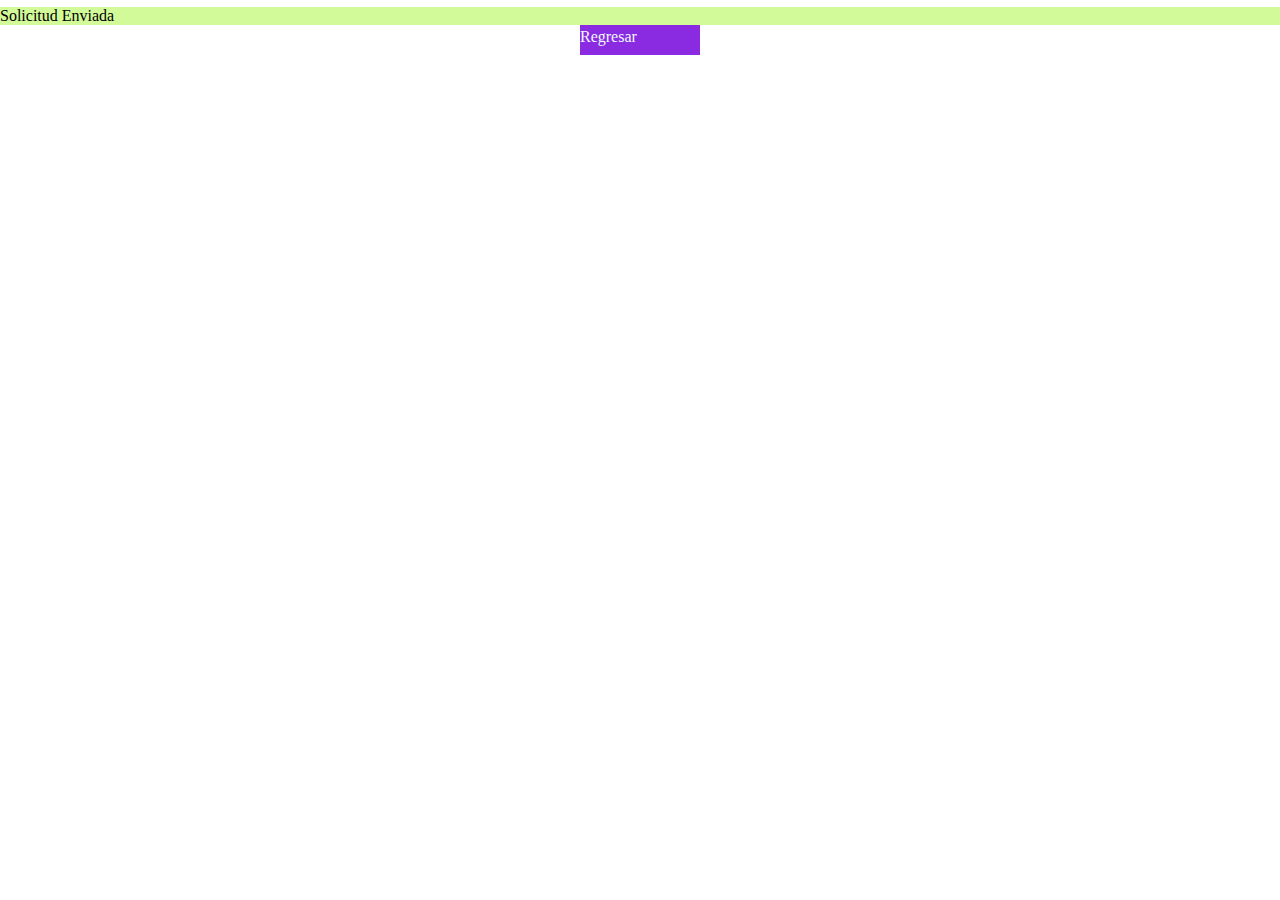
<file: thankyou.html>
<!DOCTYPE html>
<html lang="en">
<head>
    <meta charset="UTF-8">
    <meta http-equiv="X-UA-Compatible" content="IE=edge">
    <meta name="viewport" content="width=device-width, initial-scale=1.0">

    <link rel="stylesheet" href="css/styles.css">
    <link rel="stylesheet" href="css/framework.css">

    <title>thanks</title>
</head>
<body>
    
    <div class="success">Solicitud Enviada</div>

    <ul class="links">
        <li>
            <a href="index.html">Regresar</a>
        </li>
    </ul>

</body>
</html>
</file>
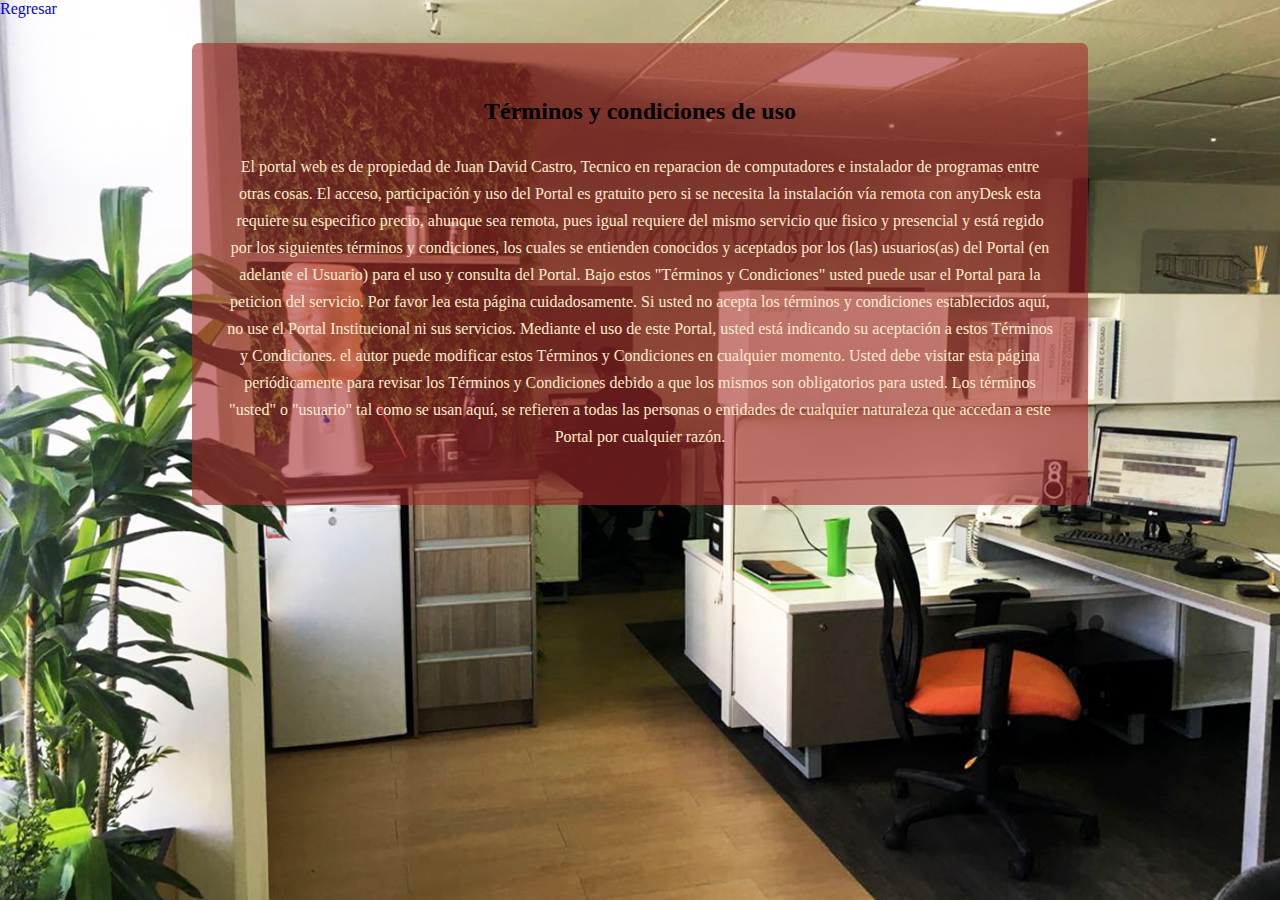
<file: public/terms.html>
<!DOCTYPE html>
<html lang="en">
<head>
    <meta charset="UTF-8">
    <meta name="viewport" content="width=device-width, initial-scale=1.0">
    <meta http-equiv="X-UA-Compatible" content="IE=edge">
    
    <link rel="stylesheet" href="../css/styles.css">
    <link rel="stylesheet" href="../css/framework.css">

    <title>Terminos</title>
</head>
<body class="cuerpo_terminos">

    <div>

        <div class="regresar">
            <a href="../index.html">Regresar</a>
        </div>
    
        <section class="seccion__terminos">

            <h2>
                Términos y condiciones de uso
            </h2>
    
            <p>
                El portal web es de propiedad de Juan David Castro, Tecnico en reparacion de computadores e instalador de programas entre otras cosas. El acceso, participación y uso del Portal es gratuito pero si se necesita la instalación vía remota con anyDesk esta requiere su especifico precio, ahunque sea remota, pues igual requiere del mismo servicio que fisico y presencial y está regido por los siguientes términos y condiciones, los cuales se entienden conocidos y aceptados por los (las) usuarios(as) del Portal (en adelante el Usuario) para el uso y consulta del Portal.
    
                Bajo estos "Términos y Condiciones" usted puede usar el Portal para la peticion del servicio. Por favor lea esta página cuidadosamente. Si usted no acepta los términos y condiciones establecidos aquí, no use el Portal Institucional ni sus servicios. Mediante el uso de este Portal, usted está indicando su aceptación a estos Términos y Condiciones. el autor puede modificar estos Términos y Condiciones en cualquier momento. Usted debe visitar esta página periódicamente para revisar los Términos y Condiciones debido a que los mismos son obligatorios para usted. Los términos "usted" o "usuario" tal como se usan aquí, se refieren a todas las personas  o entidades de cualquier naturaleza que accedan a este Portal por cualquier razón.
            </p>
        </section>

    </div>

</body>
</html>
</file>
<file: css/styles.css>
body {
  display: flex;
  flex-flow: column wrap;
  justify-content: center;
}

.fondo {
  background-image: url(../img/mur.jpg);
  background-size: 100% 100vh;
  background-attachment: fixed;
  font-family: var(--fuente);
	font-size: 18px;
  background-color: black;
  display: flex;
  flex-flow: column wrap;
  justify-content: center;
  align-items: center;
}

header {
  font-size: 17px;
  margin-top: 70px;
  width: 85%;
  height: 120px;
  background-color: rgb(12, 12, 12);
  position: sticky;
  top: 0px;
  background-image: url(../img/oficina.jpg);
  background-size: cover;
  background-position: right;
  color: rgb(231, 225, 225);
  text-shadow: 3px 5px 3px rgb(5, 5, 5);
  border-radius: 13px;
  border: 5px solid slategray;
  box-shadow: 2px 4px 30px 5px rgb(247, 244, 244);
  display: flex;
  flex-flow: column wrap;
  align-items: center;
}


.instalacion_programas {
  margin-top: 23px;
  margin-bottom: 22px;
  background-image: url(../img/metal.jpg);
  background-size: cover;
  background-attachment: fixed;
  border-radius: 13px;
  border-top: 5px solid rgb(253, 251, 251);
}

.programas {
  display: flex;
  flex-flow: column wrap;
  justify-content: center;
  align-items: center;
  text-align: center;
}

.vistas {
 align-self: center;
 height: 700px;
 width: 97%;
 min-width: 150px;
 margin-top: 35px;
 margin-bottom: 27px;
 padding: 7px;
 border-radius: 7px;
 text-align: center;
 border: 5px solid rgb(3, 3, 3);
 box-shadow: 1px 2px 9px 3px rgb(247, 244, 244);
}

.vista img {
  height: 40%;
  width: 100%;
  margin-top: 7px;
  object-fit: cover;
  border: 5px solid rgb(170, 136, 136);
}

.vistas p {
  padding: 50px 20px;
  margin-top: 10px;
  background-color: rgba(32, 30, 30, 0.85);
  border-radius: 13px;
  height: 45%;
}

.vistas h3 {
  margin-top: 7px;
  text-shadow: 1px 1px 0 rgb(241, 238, 238);
}

.wilcom {
  background-color: rgba(116, 107, 245, 0.95);
}
.wilcom p {
  color: rgb(116, 107, 245);
}
.illustrator {
  background-color: rgba(82, 81, 87, 0.95);
}
.illustrator p {
  color: rgb(124, 119, 129);
}
.optitex {
  background-color: rgba(145, 111, 112, 0.95);
}
.optitex p {
  color: rgb(145, 111, 112);
}
.celulares {
  background-color: rgba(7, 6, 31, 0.95);
}
.celulares p {
  color: blueviolet;
}

footer {
  margin-top: 7px;
  margin-bottom: 5px;
}

.links {
  display: flex;
  align-items: center;
  justify-content: center;
} 

.links li {
  background-color: blueviolet;
  width: 120px;
  margin: 0px 4px;
  height: 30px;
}

.links li a {
  color: aliceblue;
  display: inline-block;
  align-self: center;
  padding: 3px 0px;
  text-align: center;
}

.informacion {
  width: 100%;
  display: flex;
  flex-flow: column wrap;
  align-items: center;
  justify-content: center;
  margin: 0px auto;
  text-align: center;
  background-color: rgb(14, 13, 13);
  background-image: url(../img/oficin.jpg);
  background-size: cover;
  background-attachment: fixed;
}

.info {
  width: 80%;
  background-color: rgba(165, 42, 42, 0.3);
  border-radius: 4px;
  padding: 7px;
  margin-bottom: 5rem;
}
.info h3 {
  color: rgb(243, 233, 233);
}
.info p {
  padding: 17px;
  color: rgb(224, 152, 152);
  text-shadow: 3px 3px 0 rgb(80, 30, 230);
}

.datos {
  width: 80%;
  margin-top: 3rem;
  margin-bottom: 35px;
  background-color: rgba(255, 250, 250, 0.5);
  padding: 30px 27px;
  border-radius: 7px;
}

.sociales {
  width: 80%;
  text-align: center;
  display: flex;
  flex-flow: column wrap;
  margin-bottom: 50px;
  background-color: rgba(26, 23, 23, 0.5);
  padding: 30px 7px;
  border-radius: 30px;
  transition: all cubic-bezier(0.215, 0.610, 0.355, 1) 1.1s;
}

.sociales h3 {
  margin-bottom: 35px;
}

.sociales__seccion {
  display: flex;
  flex-flow: row wrap;
  justify-content: space-around;
  gap: 7px;
}

.sociales__redes h5 {
  color: rgb(212, 189, 189);
}

.icon {
  width: 200px;
  height: 150px;
  cursor: pointer;
  border-radius: 30px;
  border: 3px solid greenyellow;
  transition: all cubic-bezier(0.215, 0.610, 0.355, 1) 1.1s;
}

.icon:hover {
  border: 7px solid rgb(12, 12, 12);
}

.sociales__redes:hover  .icon{
  transform: scale(1.3);
}

                                /* FORMULARIO */
.formularios {
  width: 100%;
  padding: 25px 0px;
  display: flex;
  flex-flow: column wrap;
  align-items: center;
  justify-content: center;
  margin: 0px auto;
}

.forma-1 {
  width: 80%;
  display: flex;
  flex-flow: row wrap;
  align-items: center;
  justify-content: space-around;
  background-image: url(../img/oficin.jpg);
  background-size: 100% 100%;
  background-attachment: fixed;
  padding: 35px 17px;
  border-radius: 7px;
  box-shadow: 2px 4px 30px 12px rgb(10, 10, 10);
}

.form {
  width: 60%;
  padding: 12px;
  background-color: rgba(56, 39, 180, 0.7);
  border-radius: 7px;
  border: 5px solid black;
}

.form__field {
  width: 100%;
  display: flex;
  justify-content: space-between;
  text-align: center;
  margin-bottom: 1rem;
}

.form__field label {
  display: block;
  font-weight: bold;
  text-align: left;
} 

.form__parrafo {
  width: 37%;
  color: rgb(0, 0, 0);
  padding: 23px 22px;
  align-self: center;
  border-radius: 7px;
  background-color: rgba(247, 244, 244, 0.4333);
  box-shadow: 2px 4px 30px 5px rgb(247, 244, 244);
}

.terminos {
  color: grey;
}

.cuerpo_terminos {
  background-color: rgb(124, 23, 23);
  background-image: url(../img/oficina.jpg);
  background-attachment: fixed;
  background-size: 100% 100vh;
} 

.seccion__terminos {
  margin: 25px auto;
  padding: 55px 35px;
  width: 70%;
  text-align: center;
  border-radius: 7px;
  background-color: rgba(165, 42, 42, 0.6);
}
.seccion__terminos h2 {
  margin-bottom: 27px;
}
.seccion__terminos p {
  color: blanchedalmond;
}

textarea {
  resize: vertical;
}
#status {
  width: 90%;
  max-width: 350px;
  text-align: center;
  padding: 10px;
  margin: 0 auto;
  border-radius: 8px;
}

#status.success{
  background-color: rgb(211, 250, 153);
  margin-top: 7px;
  animation: status 4s ease forwards;
}
.success{
  background-color: rgb(211, 250, 153);
  margin-top: 7px;
  animation: status 4s ease forwards;
}
#status.error{
  background-color: rgb(250, 1290, 92);
  margin-top: 7px;
  color: white;
  animation: status 4s ease forwards;
}
@keyframes status{
  0%{
    opacity: 1;
    pointer-events: all;
  }
  90%{
    opacity: 1;
    pointer-events: all;
  }
  100%{
    opacity: 0;
    pointer-events: none;
  }
}

                                  /* FIN DE FORMULARIO */

.bigger {
  transform: scale(2.0);
}

@media (min-width: 768px) {
  .programas {
    flex-flow: row wrap;
    gap: 7px;
    width: 100%;
    margin: 50px auto;
    padding: 23px 0px;
  }

  .vistas {
    width: 47%;
    min-height: 700px;
    height: 100%;
    max-height: 700px;
    display: flex;
    flex-flow: column wrap;
    justify-content: space-between;
  }

  .vista {
    height: 200px;
  }

  .vista img {
  height: 100%;
  width: 100%;
  object-fit: cover;
}

.vistas p {
  height: 40%;
  margin: auto 0px;
}

footer {
  width: 100%;
}
} 

@media (min-width: 1100px) {
  .vistas {
    width: 75%;
  }
  .form {
    width: 450px;
  }
}

@media (max-width: 710px) {
  .form__parrafo {
    width: 80%;
  }
  .form {
    width: 80%;
    margin-top: 13px;
  }

}
</file>
<file: css/framework.css>
/*! normalize.css v8.0.1 con modificaciones propias 2021 | MIT License | github.com/necolas/normalize.css */
*{margin:0;padding:0;box-sizing:border-box;list-style:none;text-decoration:none}html{line-height:1.15;-webkit-text-size-adjust:100%}main{display:block}h1{font-size:2em;margin:.67em 0}hr{box-sizing:content-box;height:0;overflow:visible}pre{font-family:monospace,monospace;font-size:1em}a{background-color:transparent}abbr[title]{border-bottom:none;text-decoration:underline;text-decoration:underline dotted}b,strong{font-weight:bolder}code,kbd,samp{font-family:monospace,monospace;font-size:1em}small{font-size:80%}sub,sup{font-size:75%;line-height:0;position:relative;vertical-align:baseline}sub{bottom:-.25em}sup{top:-.5em}img{border-style:none;max-width:100%}button,input,optgroup,select,textarea{font-family:inherit;font-size:100%;line-height:1.15;margin:0}button,input{overflow:visible}button,select{text-transform:none}[type=button],[type=reset],[type=submit],button{-webkit-appearance:button}[type=button]::-moz-focus-inner,[type=reset]::-moz-focus-inner,[type=submit]::-moz-focus-inner,button::-moz-focus-inner{border-style:none;padding:0}[type=button]:-moz-focusring,[type=reset]:-moz-focusring,[type=submit]:-moz-focusring,button:-moz-focusring{outline:1px dotted ButtonText}fieldset{padding:.35em .75em .625em}legend{box-sizing:border-box;color:inherit;display:table;max-width:100%;padding:0;white-space:normal}progress{vertical-align:baseline}textarea{overflow:auto}[type=checkbox],[type=radio]{box-sizing:border-box;padding:0}[type=number]::-webkit-inner-spin-button,[type=number]::-webkit-outer-spin-button{height:auto}[type=search]{-webkit-appearance:textfield;outline-offset:-2px}[type=search]::-webkit-search-decoration{-webkit-appearance:none}::-webkit-file-upload-button{-webkit-appearance:button;font:inherit}details{display:block}summary{display:list-item}template{display:none}[hidden]{display:none}


html {
	scroll-behavior: smooth;
  }

*,
*::after,
*::before {
	box-sizing: border-box;
}

:root {
	--fuente: 'Open Sans', sans-serif;
	--fondo: #f2f2f2;
	--ancho-contenedor: 1200px;
}

p {
	line-height: 27px;
}


        /*=================
            contenedores 
        ===================*/


.contenedor {
	max-width: 90%;
	width: var(--ancho-contenedor);
	margin: 20px auto;
	overflow: hidden;
}

.contenedor-ancho {
	width: 100%;
	padding: 0 40px;
	margin: 20px auto;
}

          /*=================
                GRID
          ===================*/

.grid {
	display: grid;
	gap: 20px;
	margin-bottom: 20px;
}

.grid-column-afill {
	display: grid;
	grid-template-columns: repeat(auto-fill, minmax(15rem, 1fr));
}

             /* tamaño grande pc */
.col-1 { grid-template-columns: repeat(1, 1fr); }
.col-2 { grid-template-columns: repeat(2, 1fr); }
.col-3 { grid-template-columns: repeat(3, 1fr); }
.col-4 { grid-template-columns: repeat(4, 1fr); }
.col-5 { grid-template-columns: repeat(5, 1fr); }
.col-6 { grid-template-columns: repeat(6, 1fr); }
.col-7 { grid-template-columns: repeat(7, 1fr); }
.col-8 { grid-template-columns: repeat(8, 1fr); }
.col-9 { grid-template-columns: repeat(9, 1fr); }
.col-10 { grid-template-columns: repeat(10, 1fr); }
.col-11 { grid-template-columns: repeat(11, 1fr); }
.col-12 { grid-template-columns: repeat(12, 1fr); }


.span-1 { grid-column: span 1; }
.span-2 { grid-column: span 2; }
.span-3 { grid-column: span 3; }
.span-4 { grid-column: span 4; }
.span-5 { grid-column: span 5; }
.span-6 { grid-column: span 6; }
.span-7 { grid-column: span 7; }
.span-8 { grid-column: span 8; }
.span-9 { grid-column: span 9; }
.span-10 { grid-column: span 10; }
.span-11 { grid-column: span 11; }
.span-12 { grid-column: span 12; }



            /* tamaño mediano tabs */
@media screen and (max-width: 992px) {
	.med-col-1 { grid-template-columns: repeat(1, 1fr); }
	.med-col-2 { grid-template-columns: repeat(2, 1fr); }
	.med-col-3 { grid-template-columns: repeat(3, 1fr); }
	.med-col-4 { grid-template-columns: repeat(4, 1fr); }
	.med-col-5 { grid-template-columns: repeat(5, 1fr); }
	.med-col-6 { grid-template-columns: repeat(6, 1fr); }
	.med-col-7 { grid-template-columns: repeat(7, 1fr); }
	.med-col-8 { grid-template-columns: repeat(8, 1fr); }
	.med-col-9 { grid-template-columns: repeat(9, 1fr); }
	.med-col-10 { grid-template-columns: repeat(10, 1fr); }
	.med-col-11 { grid-template-columns: repeat(11, 1fr); }
	.med-col-12 { grid-template-columns: repeat(12, 1fr); }


	.med-span-1 { grid-column: span 1; }
	.med-span-2 { grid-column: span 2; }
	.med-span-3 { grid-column: span 3; }
	.med-span-4 { grid-column: span 4; }
	.med-span-5 { grid-column: span 5; }
	.med-span-6 { grid-column: span 6; }
	.med-span-7 { grid-column: span 7; }
	.med-span-8 { grid-column: span 8; }
	.med-span-9 { grid-column: span 9; }
	.med-span-10 { grid-column: span 10; }
	.med-span-11 { grid-column: span 11; }
	.med-span-12 { grid-column: span 12; }
}

            /* tamaño pequeño mobs */
@media screen and (max-width: 576px) {
	.peq-col-1 { grid-template-columns: repeat(1, 1fr); }
	.peq-col-2 { grid-template-columns: repeat(2, 1fr); }
	.peq-col-3 { grid-template-columns: repeat(3, 1fr); }
	.peq-col-4 { grid-template-columns: repeat(4, 1fr); }
	.peq-col-5 { grid-template-columns: repeat(5, 1fr); }
	.peq-col-6 { grid-template-columns: repeat(6, 1fr); }
	.peq-col-7 { grid-template-columns: repeat(7, 1fr); }
	.peq-col-8 { grid-template-columns: repeat(8, 1fr); }
	.peq-col-9 { grid-template-columns: repeat(9, 1fr); }
	.peq-col-10 { grid-template-columns: repeat(10, 1fr); }
	.peq-col-11 { grid-template-columns: repeat(11, 1fr); }
	.peq-col-12 { grid-template-columns: repeat(12, 1fr); }


	.peq-span-1 { grid-column: span 1; }
	.peq-span-2 { grid-column: span 2; }
	.peq-span-3 { grid-column: span 3; }
	.peq-span-4 { grid-column: span 4; }
	.peq-span-5 { grid-column: span 5; }
	.peq-span-6 { grid-column: span 6; }
	.peq-span-7 { grid-column: span 7; }
	.peq-span-8 { grid-column: span 8; }
	.peq-span-9 { grid-column: span 9; }
	.peq-span-10 { grid-column: span 10; }
	.peq-span-11 { grid-column: span 11; }
	.peq-span-12 { grid-column: span 12; }
}
   
          /*=================
               componentes 
          ===================*/

.card {
	padding: 40px;
	background: #fff;
	border-radius: 3px;
	box-shadow: 0px 0px 30px rgba(221, 221, 211, 0.3);
}


.nav {
	background: rgb(67, 16, 195);
	display: flex;
	flex-wrap: wrap;
}

.nav .contenedor {
	display: flex;
	flex-wrap: wrap;
	margin: 0px auto;
}

.nav a {
	color: #fff;
	display: flex;
	align-items: center;
	text-align: center;
	padding: 15px 25px;
	transition: .3s ease all;
	font-size: 18px;
}

.nav a.activo,
.nav a:hover {
	background: rgb(89, 59, 221);
}

span {
	text-align: center;
}

          /*=================
                fuentes 
          ===================*/


h1, h2, h3, h4, h5, h6 {
	margin-top: 0;
}

.display-1 {
	font-weight: 700;
	font-size: 64px;
}

.display-2 {
	font-weight: 700;
	font-size: 54px;
}

.display-3 {
	font-weight: 700;
	font-size: 44px;
}

.uppercase {
	text-transform: uppercase;
}

.lowercase {
	text-transform: lowercase;
}


          /*=================
                 forms 
          ===================*/

form * {
	font-family: var(--fuente);
}

form .input {
	padding: 10px 15px;
	border-radius: 3px;
	border: 1px solid #d6d6d6;
	transition: .3s ease all;
	width: 100%;
	margin-bottom: 20px;
}

form .input:focus {
	border: 1px solid #641ee7;
	outline: none;
}

.boton {
	background: #641ee7;
	border: none;
	cursor: pointer;
	color: #fff;
	display: block;
	padding: 10px 15px;
	border-radius: 3px;
	text-align: center;
	line-height: 22px;
	transition: .3s ease all;
	margin: 3px auto;
	width: 100%;
}

.boton:hover {
	background: #5114c2;
	border: 1px solid red;
}
</file>
